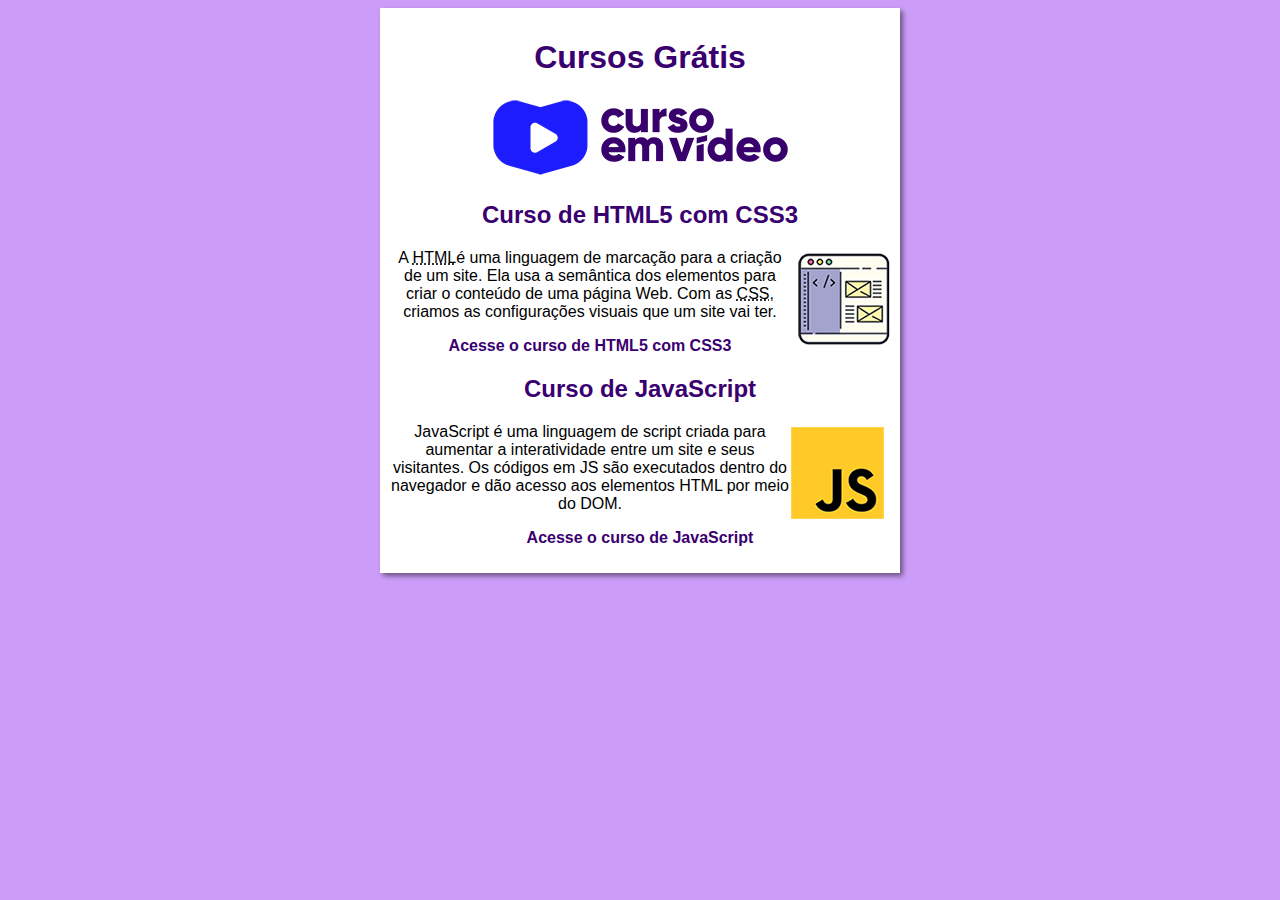
<file: index.html>
<!DOCTYPE html>
<html lang="pt_BR">
  <head>
    <meta charset="UTF-8" />
    <meta name="viewport" content="width=device-width, initial-scale=1.0" />
    <title>Curso em Vídeo</title>
    <link rel="stylesheet" href="estilos/style.css" />
  </head>
  <body>
    <main>
      <header>
        <h1>Cursos Grátis</h1>
        <img src="imagens/curso-em-video-cor.png" alt="Curso em Vídeo" />
      </header>
      <article>
        <h2>Curso de HTML5 com CSS3</h2>
        <img
          class="lado"
          src="imagens/curso-html-css.png"
          alt="Curso de HTML e CSS"
        />
        <p>
          A <abbr title="HyperText Markup Language">HTML</abbr>é uma linguagem
          de marcação para a criação de um site. Ela usa a semântica dos
          elementos para criar o conteúdo de uma página Web. Com as
          <abbr title="Cascading Style Sheets">CSS</abbr>, criamos as
          configurações visuais que um site vai ter.
        </p>
        <p><a href="html5comcss3.html">Acesse o curso de HTML5 com CSS3</a></p>
      </article>
      <article>
        <h2>Curso de JavaScript</h2>
        <img
          class="lado"
          src="imagens/curso-javascript.png"
          alt="Curso de JavaScript"
        />
        <p>
          JavaScript é uma linguagem de script criada para aumentar a
          interatividade entre um site e seus visitantes. Os códigos em JS são
          executados dentro do navegador e dão acesso aos elementos HTML por
          meio do DOM.
        </p>
        <p><a href="javascript.html">Acesse o curso de JavaScript</a></p>
      </article>
    </main>
  </body>
</html>
</file>
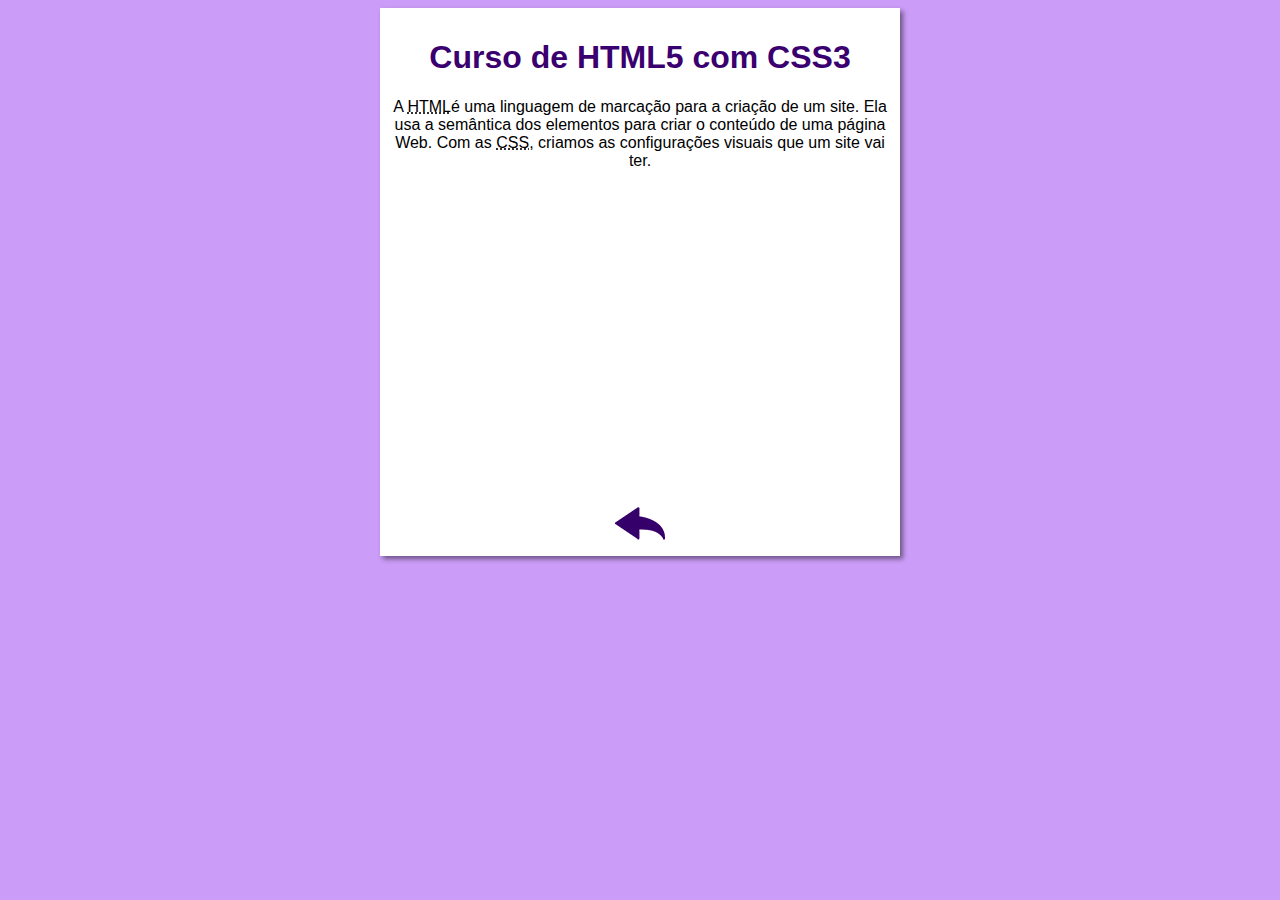
<file: html5comcss3.html>
<!DOCTYPE html>
<html lang="pt_BR">
  <head>
    <meta charset="UTF-8" />
    <meta name="viewport" content="width=device-width, initial-scale=1.0" />
    <title>Curso de HTML5 com CSS3</title>
    <link rel="stylesheet" href="estilos/style.css" />
  </head>
  <body>
    <main>
      <h1>Curso de HTML5 com CSS3</h1>
      <article>
        <p>
          A <abbr title="HyperText Markup Language">HTML</abbr>é uma linguagem
          de marcação para a criação de um site. Ela usa a semântica dos
          elementos para criar o conteúdo de uma página Web. Com as
          <abbr title="Cascading Style Sheets">CSS</abbr>, criamos as
          configurações visuais que um site vai ter.
        </p>
      </article>
      <iframe
        width="560"
        height="315"
        src="https://www.youtube.com/embed/Ejkb_YpuHWs"
        title="YouTube video player"
        frameborder="0"
        allow="accelerometer; autoplay; clipboard-write; encrypted-media; gyroscope; picture-in-picture"
        allowfullscreen
      ></iframe>
      <a href="index.html"><img src="imagens/btn-back.png" alt="voltar" /></a>
    </main>
  </body>
</html>
</file>
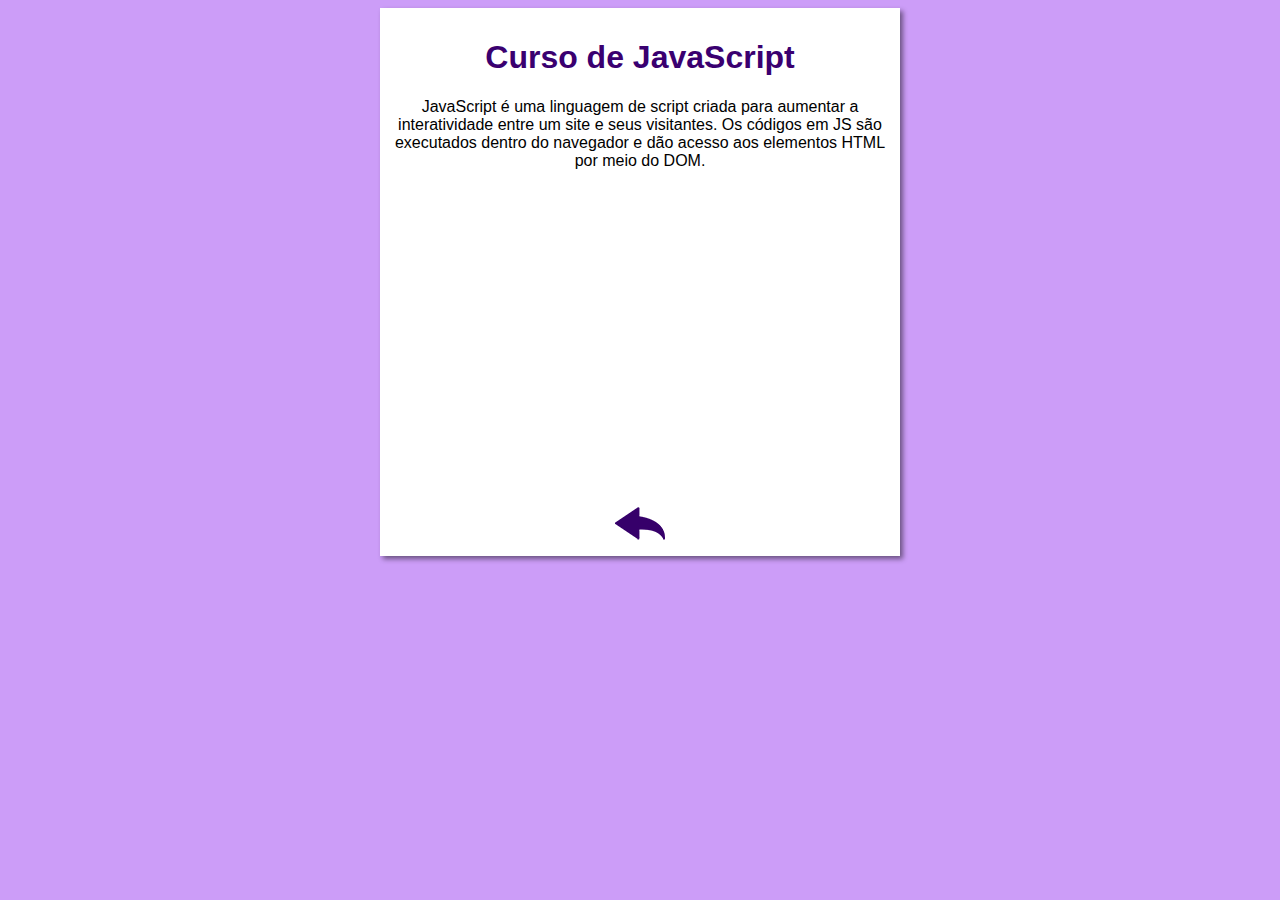
<file: javascript.html>
<!DOCTYPE html>
<html lang="pt_BR">
  <head>
    <meta charset="UTF-8" />
    <meta name="viewport" content="width=device-width, initial-scale=1.0" />
    <title>Curso de JavaScript</title>
    <link rel="stylesheet" href="estilos/style.css" />
  </head>
  <body>
    <main>
      <h1>Curso de JavaScript</h1>
      <article>
        <p>
          JavaScript é uma linguagem de script criada para aumentar a
          interatividade entre um site e seus visitantes. Os códigos em JS são
          executados dentro do navegador e dão acesso aos elementos HTML por
          meio do DOM.
        </p>
      </article>
      <iframe
        width="560"
        height="315"
        src="https://www.youtube.com/embed/BXqUH86F-kA"
        title="YouTube video player"
        frameborder="0"
        allow="accelerometer; autoplay; clipboard-write; encrypted-media; gyroscope; picture-in-picture"
        allowfullscreen
      ></iframe>
      <a href="index.html"><img src="imagens/btn-back.png" alt="voltar" /></a>
    </main>
  </body>
</html>
</file>
<file: estilos/style.css>
* {
  font-family: Arial, Helvetica, sans-serif;
  font-size: 16px;
}

body {
  background-color: rgb(204, 157, 248);
  text-align: center;
}

main {
  background-color: white;
  width: 500px;
  margin: auto;
  padding: 10px;
  box-shadow: 3px 3px 5px rgba(0, 0, 0, 0.473);
}

h1 {
  font-size: 2em;
  color: rgb(58, 0, 112);
}

h2 {
  font-size: 1.5em;
  color: rgb(58, 0, 112);
}

img.lado {
  float: right;
}

a {
  text-decoration: none;
  font-weight: bold;
  color: rgb(58, 0, 112);
}

a:hover {
  text-decoration: underline;
  color: rgb(26, 26, 255);
}

iframe {
  width: 500px;
  margin: auto;
}
</file>
